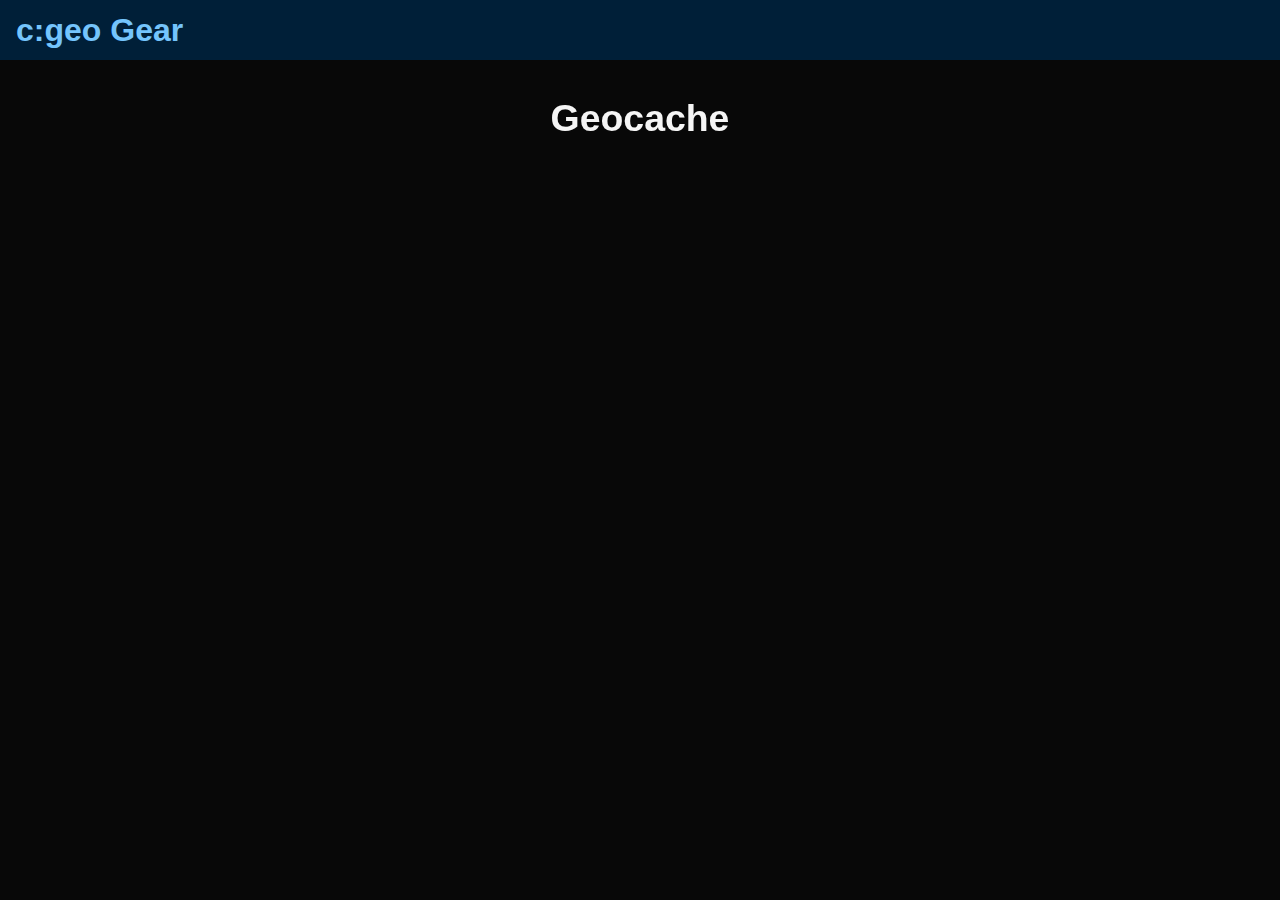
<file: gear-app/index.html>
<!DOCTYPE html>
<html>
<head>
	<meta name="viewport" content="width=device-width, initial-scale=1, user-scalable=no"/>
	<link rel="stylesheet"  href="./lib/tau/wearable/theme/default/tau.css">
</head>
<body>
	<div id="hsectionchangerPage" class="ui-page">
	<link rel="stylesheet"  href="./css/sectionchanger.css">
		<header class="ui-header">
			<h2 class="ui-title">c:geo Gear</h2>
		</header>
		<div id="hsectionchanger" class="ui-content">
			<div>
				<section class="ui-section-active" style="text-align:center" id="page-main">
					<h3> Geocache </h3>
					<p id="gccode"></p>
					<p id="gcname" align="left"></p>
					<p id="lat" align="left"></p>
					<p id="lon" align="left"></p>
				</section>
				<section style="text-align:center" id="page-nav">
					<h3> Navigate </h3>
					<img src="./images/000.png">
					<p id="distance"></p>
				</section>
				<section style="text-align:center" id="page-hint">
					<h3> Hint </h3>
					<p id="hint"></p>
					<button id="decode">&nbsp;Decode&nbsp;</button>
				</section>
			</div>
		</div>
		<script src="./js/hsection.js"></script>
	</div>
<script type="text/javascript" src="./lib/tau/wearable/js/tau.js"></script>
</body>
</html>
</file>
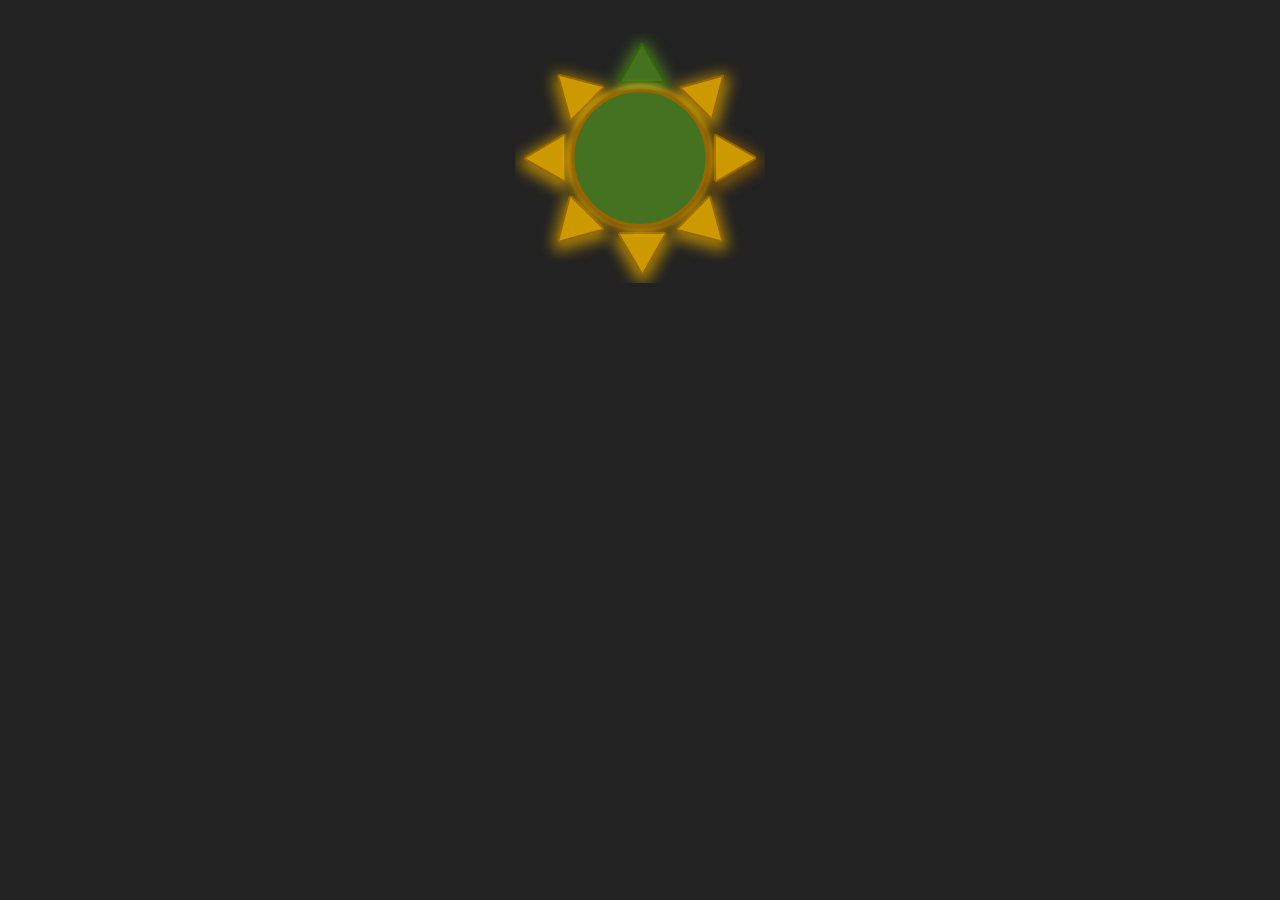
<file: gear-app/.build/Result Resource Layer/index.html>
<!DOCTYPE html>
<html>
<head>
    <meta charset="utf-8" />
    <meta name="viewport" content="width=device-width, initial-scale=1.0, maximum-scale=1.0">
    <meta name="description" content="c:geo Gear app"/>

    <title>c:geo Gear</title>

    <link rel="stylesheet" type="text/css" href="css/style.css"/>
    <script src="js/main.js"></script>
</head>

<body>
  <div class=contents>
  	<div style='margin:auto;'>
  		<img src="images/000.png"/>
  	</div>
  </div>
</body>
</html>
</file>
<file: gear-app/lib/tau/wearable/theme/default/tau.css>
/*
  * Copyright (c) 2013 Samsung Electronics Co., Ltd
  *
  * Licensed under the Flora License, Version 1.1 (the "License");
  * you may not use this file except in compliance with the License.
  * You may obtain a copy of the License at
  *
  *     http://floralicense.org/license/
  *
  * Unless required by applicable law or agreed to in writing, software
  * distributed under the License is distributed on an "AS IS" BASIS,
  * WITHOUT WARRANTIES OR CONDITIONS OF ANY KIND, either express or implied.
  * See the License for the specific language governing permissions and
  * limitations under the License.
  */

/***************************************************************************
                  Body
***************************************************************************/
/***************************************************************************
                   Action Bar
***************************************************************************/
/****************************************************************************
		Progress Bar
****************************************************************************/
/****************************************************************************
		Processing
****************************************************************************/
/****************************************************************************
		Toggle Switch
****************************************************************************/
/***************************************************************************
                   Buttons
***************************************************************************/
/***************************************************************************
                   Popup
***************************************************************************/
/***************************************************************************
                   Option Popup
***************************************************************************/
/***************************************************************************
                  index scrollbar (vertical)
***************************************************************************/
/***************************************************************************
                  Listview
***************************************************************************/
/***************************************************************************
                   Scroller
***************************************************************************/
/***************************************************************************
                   Swipe list
***************************************************************************/
/***************************************************************************
                   Checkbox/Radio
***************************************************************************/
/************************************************************************/
/*                           fixedUIStyle.less                          */
/************************************************************************/
/* When system font-size is changed, winset size (ex. header, footer, button, etc,
   include font) also changed. But in UX guide, some UI elements should have fixed
   size regardless of system font size.
   So, this less file supports fixed style for some elements.
   - Layout: header, footer, button
   - Popup : popup header, popup footer
   - toggleswitch
   - progress: text for ratio
*/
/***********************************************************************/
/*                         Layout(FIXED)                               */
/***********************************************************************/
/**********************************************************************/
/*                        Button(FIXED)                               */
/**********************************************************************/
/**********************************************************************/
/*                       Popup(FIXED)                                 */
/**********************************************************************/
/**********************************************************************/
/*                      ToggleSwitch(FIXED)                           */
/**********************************************************************/
/*********************************************************************/
/*                     Progress(FIXED)                               */
/*********************************************************************/
/*! normalize.css v1.0.0 | MIT License | git.io/normalize */
/* ==========================================================================
   HTML5 display definitions
   ========================================================================== */
/*
 * default outline set none
 */
* {
  outline: none;
}
/*
 * Corrects `block` display not defined in IE 6/7/8/9 and Firefox 3.
 */
article,
aside,
details,
figcaption,
figure,
footer,
header,
hgroup,
nav,
section,
summary {
  display: block;
}
/*
 * Corrects `inline-block` display not defined in IE 6/7/8/9 and Firefox 3.
 */
audio,
canvas,
video {
  display: inline-block;
  *display: inline;
  *zoom: 1;
}
/*
 * Prevents modern browsers from displaying `audio` without controls.
 * Remove excess height in iOS 5 devices.
 */
audio:not([controls]) {
  display: none;
  height: 0;
}
/*
 * Addresses styling for `hidden` attribute not present in IE 7/8/9, Firefox 3,
 * and Safari 4.
 * Known issue: no IE 6 support.
 */
[hidden] {
  display: none;
}
/* ==========================================================================
   Base
   ========================================================================== */
/*
 * 1. Corrects text resizing oddly in IE 6/7 when body `font-size` is set using
 *	`em` units.
 * 2. Prevents iOS text size adjust after orientation change, without disabling
 *	user zoom.
 */
html {
  font-size: 100%;
  /* 1 */
  -webkit-text-size-adjust: 100%;
  /* 2 */
  -ms-text-size-adjust: 100%;
  /* 2 */
}
/*
 * Addresses `font-family` inconsistency between `textarea` and other form
 * elements.
 */
html,
button,
input,
select,
textarea {
  font-family: Tizen, Samsung Sans, Helvetica;
}
/*
 * Addresses margins handled incorrectly in IE 6/7.
 */
body {
  margin: 0;
}
/* ==========================================================================
   Links
   ========================================================================== */
/*
 * Improves readability when focused and also mouse hovered in all browsers.
 */
/* ==========================================================================
   Typography
   ========================================================================== */
/*
 * Addresses font sizes and margins set differently in IE 6/7.
 * Addresses font sizes within `section` and `article` in Firefox 4+, Safari 5,
 * and Chrome.
 */
h1 {
  font-size: 2em;
  margin: 0.67em 0;
}
h2 {
  font-size: 1.5em;
  margin: 0.83em 0;
}
h3 {
  font-size: 1.17em;
  margin: 1em 0;
}
h4 {
  font-size: 1em;
  margin: 1.33em 0;
}
h5 {
  font-size: 0.83em;
  margin: 1.67em 0;
}
h6 {
  font-size: 0.75em;
  margin: 2.33em 0;
}
/*
 * Addresses styling not present in IE 7/8/9, Safari 5, and Chrome.
 */
abbr[title] {
  border-bottom: 1px dotted;
}
/*
 * Addresses style set to `bolder` in Firefox 3+, Safari 4/5, and Chrome.
 */
b,
strong {
  font-weight: bold;
}
blockquote {
  margin: 1em 40px;
}
/*
 * Addresses styling not present in Safari 5 and Chrome.
 */
dfn {
  font-style: italic;
}
/*
 * Addresses styling not present in IE 6/7/8/9.
 */
mark {
  background: #ff0;
  color: #000;
}
/*
 * Addresses margins set differently in IE 6/7.
 */
p,
pre {
  margin: 1em 0;
}
/*
 * Corrects font family set oddly in IE 6, Safari 4/5, and Chrome.
 */
code,
kbd,
pre,
samp {
  font-family: monospace, serif;
  _font-family: 'courier new', monospace;
  font-size: 1em;
}
/*
 * Improves readability of pre-formatted text in all browsers.
 */
pre {
  white-space: pre;
  white-space: pre-wrap;
  word-wrap: break-word;
}
/*
 * Addresses CSS quotes not supported in IE 6/7.
 */
q {
  quotes: none;
}
/*
 * Addresses `quotes` property not supported in Safari 4.
 */
q:before,
q:after {
  content: '';
  content: none;
}
small {
  font-size: 75%;
}
/*
 * Prevents `sub` and `sup` affecting `line-height` in all browsers.
 */
sub,
sup {
  font-size: 75%;
  line-height: 0;
  position: relative;
  vertical-align: baseline;
}
sup {
  top: -0.5em;
}
sub {
  bottom: -0.25em;
}
/* ==========================================================================
   Lists
   ========================================================================== */
/*
 * Addresses margins set differently in IE 6/7.
 */
dl,
menu,
ol,
ul {
  margin: 1em 0;
}
dd {
  margin: 0 0 0 40px;
}
/*
 * Addresses paddings set differently in IE 6/7.
 */
menu,
ol,
ul {
  padding: 0 0 0 40px;
}
/*
 * Corrects list images handled incorrectly in IE 7.
 */
nav ul,
nav ol {
  list-style: none;
  list-style-image: none;
}
/* ==========================================================================
   Embedded content
   ========================================================================== */
/*
 * 1. Removes border when inside `a` element in IE 6/7/8/9 and Firefox 3.
 * 2. Improves image quality when scaled in IE 7.
 */
img {
  border: 0;
  /* 1 */
  -ms-interpolation-mode: bicubic;
  /* 2 */
}
/*
 * Corrects overflow displayed oddly in IE 9.
 */
svg:not(:root) {
  overflow: hidden;
}
/* ==========================================================================
   Figures
   ========================================================================== */
/*
 * Addresses margin not present in IE 6/7/8/9, Safari 5, and Opera 11.
 */
figure {
  margin: 0;
}
/* ==========================================================================
   Forms
   ========================================================================== */
/*
 * Corrects margin displayed oddly in IE 6/7.
 */
form {
  margin: 0;
}
/*
 * Define consistent border, margin, and padding.
 */
fieldset {
  border: 1px solid #c0c0c0;
  margin: 0 2px;
  padding: 0.35em 0.625em 0.75em;
}
/*
 * 1. Corrects color not being inherited in IE 6/7/8/9.
 * 2. Corrects text not wrapping in Firefox 3.
 * 3. Corrects alignment displayed oddly in IE 6/7.
 */
legend {
  border: 0;
  /* 1 */
  padding: 0;
  white-space: normal;
  /* 2 */
  *margin-left: -7px;
  /* 3 */
}
/*
 * 1. Corrects font size not being inherited in all browsers.
 * 2. Addresses margins set differently in IE 6/7, Firefox 3+, Safari 5,
 *	and Chrome.
 * 3. Improves appearance and consistency in all browsers.
 */
button,
input,
select,
textarea {
  font-size: 100%;
  /* 1 */
  margin: 0;
  /* 2 */
  vertical-align: baseline;
  /* 3 */
  *vertical-align: middle;
  /* 3 */
}
/*
 * Addresses Firefox 3+ setting `line-height` on `input` using `!important` in
 * the UA stylesheet.
 */
button,
input {
  line-height: normal;
}
/*
 * Re-set default cursor for disabled elements.
 */
button[disabled],
input[disabled] {
  cursor: default;
}
input[type="time"],
input[type="date"] {
  color: #000000;
}
/*
 * 1. Addresses `appearance` set to `searchfield` in Safari 5 and Chrome.
 * 2. Addresses `box-sizing` set to `border-box` in Safari 5 and Chrome
 *	(include `-moz` to future-proof).
 */
input[type="search"] {
  -webkit-appearance: textfield;
  /* 1 */
  -moz-box-sizing: content-box;
  -webkit-box-sizing: content-box;
  /* 2 */
  box-sizing: content-box;
}
/*
 * Removes inner padding and search cancel button in Safari 5 and Chrome
 * on OS X.
 */
input[type="search"]::-webkit-search-cancel-button,
input[type="search"]::-webkit-search-decoration {
  -webkit-appearance: none;
}
/*
 * Removes inner padding and border in Firefox 3+.
 */
button::-moz-focus-inner,
input::-moz-focus-inner {
  border: 0;
  padding: 0;
}
/*
 * 1. Removes default vertical scrollbar in IE 6/7/8/9.
 * 2. Improves readability and alignment in all browsers.
 */
textarea {
  overflow: auto;
  /* 1 */
  vertical-align: top;
  /* 2 */
}
/* ==========================================================================
   Tables
   ========================================================================== */
/*
 * Remove most spacing between table cells.
 */
table {
  border-collapse: collapse;
  border-spacing: 0;
}
/*
 * Common definition for theme
 */
/***************************************************************
   default font size (base font from WRT)
   => small: 13px
   => normal: 17px
   => large: 20px

so, we set @font_size_default as 17px.
This value only used for @rem_base, not for html font-size
html font-size is set by WRT base font-size
***************************************************************/
/******************************
  z-index order collection
 ******************************/
/***************************************************************************
                   Common Style
***************************************************************************/
.screen-hidden {
  visibility: hidden;
  position: absolute;
  top: -10000em;
  left: -10000em;
}
/***************************************************************************
                   Default Style.
***************************************************************************/
button,
input {
  outline: none;
  cursor: pointer;
}
* {
  -webkit-box-sizing: border-box;
  -moz-box-sizing: border-box;
  box-sizing: border-box;
}
a {
  text-decoration: none !important;
  color: rgba(245, 245, 245, 1);
}
ul,
li {
  margin: 0;
  padding: 0;
  list-style-type: none;
}
img {
  margin: 0;
  padding: 0;
}
/******************************
  Global LESS mixin collection
 ******************************/
/***************************************************************************
                   Common Style
***************************************************************************/
html {
  -webkit-tap-highlight-color: rgba(0, 0, 0, 0);
}
body {
  height: 100%;
  font-size: 2rem;
  font-family: Tizen, Samsung Sans, Helvetica;
  background: rgba(8, 8, 8, 1);
  color: rgba(245, 245, 245, 1);
}
.ui-page {
  width: 100%;
  height: 100%;
  overflow: hidden;
  display: none;
  position: absolute;
  top: 0;
  left: 0;
  background: rgba(8, 8, 8, 1);
  -webkit-tap-highlight-color: rgba(0, 0, 0, 0);
  /* overrides webkit link color */
}
.ui-page.ui-page-active {
  display: block;
}
.ui-page.ui-page-build {
  display: block;
  visibility: hidden;
  top: -10000em;
  left: -10000em;
}
.scrolling-mode-touch {
  -webkit-overflow-scrolling: touch;
  -moz-overflow-scrolling: touch;
  -o-overflow-scrolling: touch;
  -ms-overflow-scrolling: touch;
  overflow-scrolling: touch;
}
.ui-content {
  width: auto;
  height: 100%;
  overflow: auto;
  -webkit-overflow-scrolling: touch;
  -moz-overflow-scrolling: touch;
  -o-overflow-scrolling: touch;
  -ms-overflow-scrolling: touch;
  overflow-scrolling: touch;
}
.ui-header {
  position: relative;
  width: 100%;
  height: 60px;
  line-height: 60px;
  background-color: rgba(0, 31, 56, 1);
}
.ui-header .ui-title {
  color: rgba(116, 196, 252, 1);
  font-size: 32px;
  white-space: nowrap;
  margin: 0px;
  padding-left: 16px;
  padding-right: 16px;
}
.ui-header .ui-title.ui-icon {
  padding-left: 60px;
  background-position: 16px 14px;
  background-size: 34px 34px;
  background-repeat: no-repeat;
}
.ui-header .ui-title-text-fadeout {
  -webkit-mask-image: -webkit-linear-gradient(left, #000000 80%, rgba(0, 0, 0, 0) 95%);
}
.ui-header.ui-has-more .ui-title {
  padding-right: 78px;
}
.ui-header.ui-has-more .ui-title-text-fadeout {
  -webkit-mask-image: -webkit-linear-gradient(left, #000000 65%, rgba(0, 0, 0, 0) 80%);
}
.ui-header button.ui-more,
.ui-header input.ui-more {
  border: 0 none;
  padding: 0;
}
.ui-header .ui-more-disable {
  cursor: default;
  background-color: transparent;
}
.ui-header .ui-more {
  display: block;
  position: absolute;
  top: 0px;
  right: 0px;
  width: 68px;
  height: 100%;
  overflow: hidden;
  text-indent: -1000em;
  background-position: center center;
  background-color: transparent;
  cursor: pointer;
}
.ui-header .ui-more:active {
  background-color: rgba(23, 73, 115, 1);
}
.ui-header .ui-more.ui-icon-detail {
  background-color: rgba(116, 196, 252, 1);
  -webkit-mask-image: url("images/Actionbar/tw_ic_menu_detail_normal_holo_dark.png");
  -webkit-mask-size: 3.0588235294117645rem 3.5294117647058822rem;
  -webkit-mask-position: center;
  -webkit-mask-repeat: no-repeat;
}
.ui-header .ui-more.ui-icon-detail[disabled="disabled"] {
  cursor: default;
  background-color: transparent;
  background-color: rgba(116, 196, 252, 0.2);
  -webkit-mask-image: url("images/Actionbar/tw_ic_menu_detail_disable_holo_dark.png");
  -webkit-mask-size: 3.0588235294117645rem 3.5294117647058822rem;
  -webkit-mask-position: center;
  -webkit-mask-repeat: no-repeat;
}
.ui-header .ui-more.ui-icon-overflow {
  background-color: rgba(116, 196, 252, 1);
  -webkit-mask-image: url("images/Actionbar/tw_ic_menu_moreoverflow_holo_dark.png");
  -webkit-mask-size: 3.0588235294117645rem 3.5294117647058822rem;
  -webkit-mask-position: center;
  -webkit-mask-repeat: no-repeat;
}
.ui-header .ui-more.ui-icon-overflow[disabled="disabled"] {
  cursor: default;
  background-color: transparent;
  background-color: rgba(116, 196, 252, 0.2);
  -webkit-mask-image: url("images/Actionbar/tw_ic_menu_moreoverflow_holo_dark.png");
  -webkit-mask-size: 3.0588235294117645rem 3.5294117647058822rem;
  -webkit-mask-position: center;
  -webkit-mask-repeat: no-repeat;
}
.ui-header .ui-more.ui-icon-selectall {
  background-color: rgba(116, 196, 252, 1);
  -webkit-mask-image: url("images/Actionbar/tw_ic_menu_selectall_normal_holo_dark.png");
  -webkit-mask-size: 3.0588235294117645rem 3.5294117647058822rem;
  -webkit-mask-position: center;
  -webkit-mask-repeat: no-repeat;
}
.ui-header .ui-more.ui-icon-selectall[disabled="disabled"] {
  cursor: default;
  background-color: transparent;
  background-color: rgba(116, 196, 252, 0.2);
  -webkit-mask-image: url("images/Actionbar/tw_ic_menu_selectall_disable_holo_dark.png");
  -webkit-mask-size: 3.0588235294117645rem 3.5294117647058822rem;
  -webkit-mask-position: center;
  -webkit-mask-repeat: no-repeat;
}
.ui-footer {
  width: 100%;
  height: 85px;
  position: absolute;
  bottom: 0;
  left: 0;
}
/***************************************************************************
                   Grid layout
***************************************************************************/
.ui-grid-col > * {
  float: left;
}
.ui-page .ui-grid-col-1 > * {
  float: left;
}
.ui-page .ui-grid-col-1 > * {
  width: 100%;
}
.ui-page .ui-grid-col-2 > * {
  float: left;
}
.ui-page .ui-grid-col-2 > * {
  width: 50%;
}
.ui-page .ui-grid-col-3 > * {
  float: left;
}
.ui-page .ui-grid-col-3 > * {
  width: 33.333333333333336%;
}
.ui-grid-row > * {
  display: block;
}
/*
 * Progressbar
 */
@-webkit-keyframes indeterminate {
  0% {
    -webkit-mask-image: url(images/Progress/tw_progressbar_indeterminate1_holo_dark.png);
    -webkit-mask-repeat: no-repeat;
    background-color: rgba(0, 77, 153, 1);
  }
  25% {
    -webkit-mask-image: url(images/Progress/tw_progressbar_indeterminate2_holo_dark.png);
    -webkit-mask-repeat: no-repeat;
    background-color: rgba(0, 77, 153, 1);
  }
  50% {
    -webkit-mask-image: url(images/Progress/tw_progressbar_indeterminate3_holo_dark.png);
    -webkit-mask-repeat: no-repeat;
    background-color: rgba(0, 77, 153, 1);
  }
  75% {
    -webkit-mask-image: url(images/Progress/tw_progressbar_indeterminate4_holo_dark.png);
    -webkit-mask-repeat: no-repeat;
    background-color: rgba(0, 77, 153, 1);
  }
  100% {
    -webkit-mask-image: url(images/Progress/tw_progressbar_indeterminate5_holo_dark.png);
    -webkit-mask-repeat: no-repeat;
    background-color: rgba(0, 77, 153, 1);
  }
}
progress {
  position: relative;
  padding-left: 0.9411764705882353rem;
  padding-right: 0.9411764705882353rem;
  margin-top: 0.8235294117647058rem;
  margin-bottom: 0.8235294117647058rem;
  color: rgba(245, 245, 245, 1);
  width: 100%;
  height: 0.3529411764705882rem;
  -webkit-appearance: none;
  border: none;
}
progress::-webkit-progress-bar {
  position: relative;
  background-color: rgba(71, 71, 71, 1);
  border-radius: 0.11764705882352941rem;
  overflow: hidden;
}
progress::-webkit-progress-value {
  background-color: rgba(55, 161, 237, 1);
  height: 0.3529411764705882rem;
  border-radius: 0.11764705882352941rem;
  overflow: hidden;
}
progress.ui-progress-indeterminate::-webkit-progress-bar {
  background-color: rgba(55, 161, 237, 1);
}
progress.ui-progress-indeterminate::-webkit-progress-value {
  background-size: 100% 100%;
  -webkit-animation: indeterminate 150ms infinite;
}
.ui-progress-proportion {
  display: inline-block;
  float: left;
  font-size: 20px;
  padding-left: 0.9411764705882353rem;
  padding-right: 0.9411764705882353rem;
  margin-top: -0.5882352941176471rem;
}
.ui-progress-ratio {
  display: inline-block;
  float: right;
  font-size: 20px;
  padding-left: 0.9411764705882353rem;
  padding-right: 0.9411764705882353rem;
  margin-top: -0.5882352941176471rem;
}
/*
 * toggle switch
 */
.ui-switch-activation,
.ui-switch-inneroffset,
.ui-switch-handler {
  display: block;
  -webkit-mask-image: url(images/Controller_icon/toggle_changeable.png);
  -webkit-mask-repeat: no-repeat;
}
.ui-switch {
  width: 100%;
  color: rgba(245, 245, 245, 1);
}
.ui-toggleswitch {
  display: block;
  width: 207px;
  margin: 0 auto;
}
.ui-switch-text {
  margin-top: 30px;
  margin-bottom: 40px;
  padding: 0 30;
  font-size: 34px;
  text-align: center;
}
.ui-switch-input {
  display: none;
}
.ui-switch-inneroffset {
  width: 110px;
  height: 88px;
  position: absolute;
}
.ui-switch-inneroffset:active {
  background-color: rgba(173, 173, 173, 1);
}
.ui-switch-activation {
  width: 207px;
  height: 110px;
  -webkit-mask-position: 0 0;
  background-color: rgba(128, 128, 128, 1);
  margin: 0 auto;
  margin-top: 23px;
}
.ui-switch-activation .ui-switch-inneroffset {
  -webkit-mask-position: 0 -120px;
  background-color: rgba(245, 245, 245, 1);
  margin-left: 9px;
  margin-top: 11px;
}
.ui-switch-activation .ui-switch-inneroffset:active {
  background-color: rgba(173, 173, 173, 1);
}
.ui-switch-activation .ui-switch-handler {
  position: relative;
  width: 110px;
  height: 88px;
  -webkit-mask-position: 0 -218px;
  background-color: rgba(128, 128, 128, 1);
  left: 0%;
}
.ui-switch-activation:active {
  width: 207px;
  height: 110px;
  background-color: rgba(97, 96, 96, 1);
  margin: z0 auto;
  margin-top: 23px;
}
.ui-switch-activation:active .ui-switch-handler:active {
  position: relative;
  width: 110px;
  height: 88px;
  background-color: rgba(97, 96, 96, 1);
  left: 0%;
}
.ui-switch-activation:disable {
  width: 207px;
  height: 110px;
  background-color: rgba(59, 59, 59, 1);
  margin: 0 auto;
  margin-top: 23px;
}
.ui-switch-activation:disable .ui-switch-handler:disable {
  position: relative;
  width: 110px;
  height: 88px;
  background-color: rgba(59, 59, 59, 1);
  left: 0%;
}
.ui-switch-input:checked ~  {
  display: none;
}
.ui-switch-input:checked ~  .ui-switch-activation {
  width: 207px;
  height: 110px;
  -webkit-mask-position: 0 0;
  background-color: rgba(112, 186, 15, 1);
  margin: 0 auto;
  margin-top: 23px;
}
.ui-switch-input:checked ~  .ui-switch-activation .ui-switch-inneroffset {
  -webkit-mask-position: 0 -120px;
  background-color: rgba(245, 245, 245, 1);
  margin-left: 89px;
  margin-top: 11px;
}
.ui-switch-input:checked ~  .ui-switch-activation .ui-switch-inneroffset:active {
  background-color: rgba(173, 173, 173, 1);
}
.ui-switch-input:checked ~  .ui-switch-activation .ui-switch-handler {
  position: relative;
  width: 110px;
  height: 88px;
  -webkit-mask-position: 0 -316px;
  background-color: rgba(112, 186, 15, 1);
  left: 0;
}
.ui-switch-input:checked ~  .ui-switch-activation:active {
  width: 207px;
  height: 110px;
  margin: 0 auto;
  margin-top: 23px;
  background-color: rgba(71, 97, 37, 1);
}
.ui-switch-input:checked ~  .ui-switch-activation:active .ui-switch-handler:active {
  position: relative;
  width: 110px;
  height: 88px;
  background-color: rgba(71, 97, 37, 1);
  left: 0;
}
.ui-switch-input:checked ~  .ui-switch-activation:disable {
  width: 207px;
  height: 110px;
  margin: 0 auto;
  margin-top: 23px;
  background-color: rgba(27, 33, 18, 1);
}
.ui-switch-input:checked ~  .ui-switch-activation:disable .ui-switch-handler:disable {
  position: relative;
  width: 110px;
  height: 88px;
  background-color: rgba(27, 33, 18, 1);
  left: 0;
}
@-webkit-keyframes rotating {
  from {
    -webkit-transform: rotate(0deg);
  }
  to {
    -webkit-transform: rotate(360deg);
  }
}
.ui-processing {
  background-color: rgba(-148, 49, 260, 1);
  -webkit-mask-image: url("images/Progress/tw_widget_activity_01.png");
  -webkit-mask-size: 100% 100%;
  -webkit-repeat: no-repeat;
  -webkit-animation: rotating 1s linear infinite;
  width: 4.705882352941177rem;
  height: 4.705882352941177rem;
  margin: 0 auto;
  margin-top: 2rem;
  margin-bottom: 0.8235294117647058rem;
}
.ui-processing-text {
  margin: 0 auto;
  text-align: center;
  width: 9.882352941176471rem;
  font-size: 1.4117647058823528rem;
}
.ui-btn {
  display: block;
  padding-top: 28.5px;
  padding-right: 10px;
  padding-bottom: 28.5px;
  padding-left: 10px;
  margin: 0px;
  font-size: 32px;
  line-height: 28px;
  text-align: center;
  white-space: nowrap;
  cursor: pointer;
  vertical-align: middle;
  text-overflow: ellipsis;
  overflow: hidden;
  border: 0 none;
  color: rgba(245, 245, 245, 1);
  background-color: rgba(2, 56, 92, 1);
}
a.ui-btn:active:hover,
.ui-btn:enabled:active:hover {
  background-color: rgba(23, 73, 115, 1);
}
.ui-btn:enabled:focus {
  background-color: rgba(2, 56, 92, 1);
}
a.ui-btn.ui-state-disabled,
.ui-btn:disabled {
  color: rgba(245, 245, 245, 0.2);
  background-color: rgba(3, 44, 64, 1);
  cursor: default;
}
.ui-btn.ui-multiline {
  padding-top: 10px;
  padding-bottom: 10px;
}
.ui-btn.ui-inline {
  display: inline-block;
}
.ui-btn.ui-btn-icon {
  background-position: center center;
  height: 76px;
  text-indent: -1000em;
  overflow: hidden;
  background-repeat: no-repeat;
  background-size: 60px 60px;
}
.ui-default {
  color: rgba(245, 245, 245, 1);
  background-color: rgba(2, 56, 92, 1);
}
a.ui-default:active:hover,
.ui-default:enabled:active:hover {
  background-color: rgba(23, 73, 115, 1);
}
.ui-default:enabled:focus {
  background-color: rgba(2, 56, 92, 1);
}
a.ui-default.ui-state-disabled,
.ui-default:disabled {
  color: rgba(245, 245, 245, 0.2);
  background-color: rgba(3, 44, 64, 1);
  cursor: default;
}
.ui-color-red {
  color: rgba(245, 245, 245, 1);
  background-color: rgba(207, 36, 2, 1);
}
a.ui-color-red:active:hover,
.ui-color-red:enabled:active:hover {
  background-color: rgba(222, 102, 78, 1);
}
.ui-color-red:enabled:focus {
  background-color: rgba(207, 36, 2, 1);
}
a.ui-color-red.ui-state-disabled,
.ui-color-red:disabled {
  color: rgba(245, 245, 245, 0.2);
  background-color: rgba(69, 11, 1, 1);
  cursor: default;
}
.ui-color-orange {
  color: rgba(245, 245, 245, 1);
  background-color: rgba(237, 134, 0, 1);
}
a.ui-color-orange:active:hover,
.ui-color-orange:enabled:active:hover {
  background-color: rgba(242, 171, 78, 1);
}
.ui-color-orange:enabled:focus {
  background-color: rgba(237, 134, 0, 1);
}
a.ui-color-orange.ui-state-disabled,
.ui-color-orange:disabled {
  color: rgba(245, 245, 245, 0.2);
  background-color: rgba(69, 39, 5, 1);
  cursor: default;
}
.ui-color-green {
  color: rgba(245, 245, 245, 1);
  background-color: rgba(97, 163, 16, 1);
}
a.ui-color-green:active:hover,
.ui-color-green:enabled:active:hover {
  background-color: rgba(146, 191, 90, 1);
}
.ui-color-green:enabled:focus {
  background-color: rgba(97, 163, 16, 1);
}
a.ui-color-green.ui-state-disabled,
.ui-color-green:disabled {
  color: rgba(245, 245, 245, 0.2);
  background-color: rgba(50, 54, 48, 1);
  cursor: default;
}
.ui-btn:focus,
.ui-btn:active {
  outline: none;
}
a.ui-btn {
  text-decoration: none;
  box-sizing: border-box;
}
button.ui-btn,
input.ui-btn {
  box-sizing: border-box;
  -webkit-appearance: none;
  -moz-appearance: none;
  width: 100%;
}
button.ui-btn.ui-inline,
input.ui-btn.ui-inline {
  display: inline-block;
  width: auto;
}
.ui-grid-col-1 > .ui-btn {
  border-left: solid 1px rgba(8, 8, 8, 1);
}
.ui-grid-col-1 > .ui-btn:first-child {
  border-left: 0px none;
}
.ui-grid-col-2 > .ui-btn {
  border-left: solid 1px rgba(8, 8, 8, 1);
}
.ui-grid-col-2 > .ui-btn:first-child {
  border-left: 0px none;
}
.ui-grid-col-3 > .ui-btn {
  border-left: solid 1px rgba(8, 8, 8, 1);
}
.ui-grid-col-3 > .ui-btn:first-child {
  border-left: 0px none;
}
.ui-grid-row > .ui-btn {
  margin-top: 1px;
}
.ui-grid-row > .ui-btn:first-child {
  margin-top: 0px;
}
/***********************
Normal Popup
***********************/
.ui-popup {
  position: absolute;
  left: 0px;
  width: 100%;
  margin: 0;
  background-color: rgba(0, 31, 56, 1);
  border: 3px solid rgba(0, 55, 92, 1);
  display: none;
  z-index: 1000;
}
.ui-popup .ui-popup-header {
  width: 100%;
  min-height: 68px;
  font-size: 30px;
  text-align: left;
  background-color: rgba(0, 31, 56, 1);
  color: rgba(116, 196, 252, 1);
  padding-top: 14px;
  padding-right: 13px;
  padding-bottom: 14px;
  padding-left: 13px;
  overflow: hidden;
  text-overflow: ellipsis;
  white-space: nowrap;
}
.ui-popup .ui-popup-content {
  width: 100%;
  min-height: 13.176470588235293rem;
  font-size: 2rem;
  text-align: left;
  color: rgba(245, 245, 245, 1);
  background-color: rgba(0, 31, 56, 1);
  padding: 10px 16px 9px 16px;
  overflow: auto;
  -webkit-overflow-scrolling: touch;
  -moz-overflow-scrolling: touch;
  -o-overflow-scrolling: touch;
  -ms-overflow-scrolling: touch;
  overflow-scrolling: touch;
}
.ui-popup .ui-popup-content .ui-listview,
.ui-popup .ui-popup-content .ui-inline-listview {
  margin: -0.5294117647058824rem -0.9411764705882353rem -0.5294117647058824rem -0.9411764705882353rem;
}
.ui-popup .ui-popup-content .ui-listview li,
.ui-popup .ui-popup-content .ui-inline-listview li {
  font-size: 2rem;
}
.ui-popup .ui-popup-footer {
  width: 100%;
  height: 83px;
}
.ui-popup .ui-popup-footer .ui-btn {
  padding-top: 27px;
  padding-bottom: 28px;
  font-size: 30px;
}
.ui-popup.ui-popup-active {
  display: block;
}
.ui-popup.in {
  display: block;
}
.ui-popup.ui-build {
  display: block;
  visibility: hidden;
}
/***********************
Option Popup
***********************/
.ui-popup.ui-ctxpopup {
  background-color: transparent;
  width: 100%;
  border: 0 none;
}
div.ui-popup.ui-ctxpopup.ui-popup-content-size {
  width: auto;
  padding: 0 0 0 0;
}
div.ui-popup.ui-ctxpopup.ui-popup-content-size .ui-popup-content {
  width: auto;
}
.ui-popup.ui-ctxpopup .ui-popup-content {
  background-color: rgba(245, 245, 245, 1);
  border: 1px solid rgba(112, 112, 112, 0.9);
  color: #333;
  min-height: initial;
}
.ui-popup.ui-ctxpopup .ui-popup-content .ui-listview li {
  color: rgba(8, 8, 8, 1);
  border-bottom: 1px solid rgba(204, 204, 204, 1);
  min-height: 90px;
  padding: 21px 8px 20px 16px;
}
.ui-popup.ui-ctxpopup .ui-popup-content .ui-listview li a {
  color: rgba(8, 8, 8, 1);
  margin: -21px -16px;
  padding: 21px 16px;
  min-height: 48px;
}
.ui-popup.ui-ctxpopup .ui-popup-content .ui-listview li a:active {
  color: rgba(245, 245, 245, 1);
  background-color: rgba(19, 99, 145, 1);
}
.ui-popup.ui-ctxpopup .ui-popup-content .ui-listview li:last-child {
  border: none;
}
.ui-popup.ui-ctxpopup .ui-popup-content .ui-listview .ui-list-icon {
  position: relative;
  padding-left: 4rem;
}
.ui-popup.ui-ctxpopup .ui-popup-content .ui-listview .ui-list-icon a {
  margin-left: -4rem;
  padding-left: 4rem;
}
.ui-popup.ui-ctxpopup .ui-popup-content .ui-listview .ui-list-icon::before {
  content: "";
  position: absolute;
  top: 50%;
  left: 0.3529411764705882rem;
  width: 3.2941176470588234rem;
  height: 3.2941176470588234rem;
  margin-top: -1.6470588235294117rem;
  background-color: rgba(99, 99, 99, 0.9);
  -webkit-mask-size: 3.2941176470588234rem 3.2941176470588234rem;
  -webkit-mask-repeat: no-repeat;
  mask-repeat: no-repeat;
  mask-size: 3.2941176470588234rem 3.2941176470588234rem;
}
.ui-popup.ui-ctxpopup .ui-popup-content .ui-listview a.ui-list-icon:active::before {
  background-color: rgba(245, 245, 245, 1);
}
.ui-popup.ui-ctxpopup .ui-popup-content .ui-inline-listview {
  height: 4.0588235294117645rem;
  overflow: hidden;
}
.ui-popup.ui-ctxpopup .ui-popup-content .ui-inline-listview li {
  float: left;
  height: 3.941176470588235rem;
  line-height: 3.941176470588235rem;
  border-right: 1px solid rgba(8, 8, 8, 1);
}
.ui-popup.ui-ctxpopup .ui-popup-content .ui-inline-listview li:last-child {
  border: none;
}
.ui-popup.ui-ctxpopup .ui-popup-content .ui-inline-listview li a {
  display: block;
  width: 100%;
  height: 100%;
  padding: 0rem 0.47058823529411764rem;
  color: rgba(8, 8, 8, 1);
}
.ui-popup.ui-ctxpopup .ui-popup-content .ui-inline-listview li a:active {
  color: rgba(245, 245, 245, 1);
  background-color: rgba(19, 99, 145, 1);
}
.ui-popup.ui-ctxpopup .ui-popup-content .ui-inline-listview .ui-list-icon-notext {
  width: 3.4705882352941178rem;
  height: 3.941176470588235rem;
  text-indent: -1000em;
  overflow: hidden;
  position: relative;
}
.ui-popup.ui-ctxpopup .ui-popup-content .ui-inline-listview .ui-list-icon-notext::before {
  content: "";
  position: absolute;
  top: 50%;
  left: 50%;
  width: 2.5294117647058822rem;
  height: 2.5294117647058822rem;
  margin-top: -1.2647058823529411rem;
  margin-left: -1.2647058823529411rem;
  background-color: rgba(8, 8, 8, 1);
  -webkit-mask-size: 2.5294117647058822rem 2.5294117647058822rem;
  -webkit-mask-repeat: no-repeat;
  mask-size: 2.5294117647058822rem 2.5294117647058822rem;
  mask-repeat: no-repeat;
}
.ui-popup.ui-ctxpopup .ui-popup-content .ui-inline-listview a.ui-list-icon-notext:active::before {
  background-color: rgba(245, 245, 245, 1);
}
.ui-popup.ui-ctxpopup .ui-arrow {
  width: 36px;
  height: 15px;
  overflow: hidden;
  position: absolute;
  display: none;
  animation-duration: 0;
  -webkit-animation-duration: 0;
}
.ui-popup.ui-ctxpopup .ui-arrow span {
  width: 20px;
  height: 20px;
  background-color: rgba(245, 245, 245, 1);
  border: 1px solid rgba(112, 112, 112, 0.9);
  position: absolute;
  top: 6px;
  left: 8px;
  -webkit-transform: rotate(55deg) skew(24deg);
  transform: rotate(55deg) skew(24deg);
  animation-duration: 0;
  -webkit-animation-duration: 0;
}
.ui-popup.ui-ctxpopup.ui-popup-arrow-t {
  padding: 20px 20px 0 20px;
}
.ui-popup.ui-ctxpopup.ui-popup-arrow-b {
  padding: 0 20px 20px 20px;
}
.ui-popup.ui-ctxpopup.ui-popup-arrow-l {
  padding: 20px 0 20px 20px;
}
.ui-popup.ui-ctxpopup.ui-popup-arrow-r {
  padding: 20px 20px 20 0px;
}
.ui-popup.ui-ctxpopup.ui-popup-arrow-t .ui-arrow {
  display: block;
  bottom: -14px;
  -webkit-transform: rotate(180deg);
  transform: rotate(180deg);
}
.ui-popup.ui-ctxpopup.ui-popup-arrow-b .ui-arrow {
  display: block;
  top: -14px;
}
.ui-popup.ui-ctxpopup.ui-popup-arrow-l .ui-arrow {
  display: block;
  left: -14px;
  -webkit-transform: rotate(-90deg);
  transform: rotate(-90deg);
}
.ui-popup.ui-ctxpopup.ui-popup-arrow-r .ui-arrow {
  display: block;
  right: -14px;
  -webkit-transform: rotate(90deg);
  transform: rotate(90deg);
}
/****************************************
Popup Toast
****************************************/
.ui-popup.ui-popup-toast {
  margin-left: 0;
  margin-right: 0;
  margin-bottom: 0;
  font-size: 1.4117647058823528rem;
  border: 3px solid rgba(0, 55, 92, 1);
  position: absolute;
  bottom: 0;
  top: auto;
  height: auto;
}
.ui-popup.ui-popup-toast .ui-popup-content {
  min-height: initial;
  padding: 1.2941176470588236rem 0.7647058823529411rem 1.3529411764705883rem 0.7647058823529411rem;
  background-color: rgba(0, 31, 56, 1);
}
/****************************************
Popup Overlay
****************************************/
.ui-popup-overlay {
  position: absolute;
  display: none;
  top: 0;
  width: 100%;
  height: 100%;
  z-index: 100;
  background-color: rgba(8, 8, 8, 0.7);
}
.ui-popup-overlay.in {
  display: block;
}
/****************************************
Popup Transition
****************************************/
.ui-popup.slideup.in {
  -webkit-animation-name: popupslideinfrombottom;
  -webkit-animation-duration: 250ms;
  -webkit-transition-timing-function: ease-in-out;
  animation-name: popupslideinfrombottom;
  animation-duration: 250ms;
  transition-timing-function: ease-in-out;
}
.ui-popup.slideup.out {
  -webkit-animation-name: popupslideouttobottom;
  -webkit-animation-duration: 250ms;
  -webkit-transition-timing-function: ease-in-out;
  animation-name: popupslideouttobottom;
  animation-duration: 250ms;
  transition-timing-function: ease-in-out;
}
@-webkit-keyframes popupslideinfrombottom {
  from {
    transform: translateY(100%);
  }
  to {
    transform: translateY(0%);
  }
}
@keyframes popupslideinfrombottom {
  from {
    transform: translateY(100%);
  }
  to {
    transform: translateY(0%);
  }
}
@-webkit-keyframes popupslideouttobottom {
  from {
    transform: translateY(0%);
  }
  to {
    transform: translateY(100%);
  }
}
@keyframes popupslideouttobottom {
  from {
    transform: translateY(0%);
  }
  to {
    transform: translateY(100%);
  }
}
/****************************************
Popup Overlay Transition
****************************************/
.ui-popup-overlay.slideup.in {
  -webkit-animation-name: fadein;
  -webkit-animation-duration: 250ms;
  animation-name: fadein;
  animation-duration: 250ms;
}
.ui-popup-overlay.slideup.out {
  -webkit-animation-name: fadeout;
  -webkit-animation-duration: 250ms;
  animation-name: fadeout;
  animation-duration: 250ms;
}
/****************************************
Option Popup Transition
****************************************/
.ui-popup.ui-popup-arrow-t.slideup.in,
.ui-popup.ui-popup-arrow-l.slideup.in,
.ui-popup.ui-popup-arrow-r.slideup.in {
  -webkit-animation-name: ctxpopupslideinfrombottom;
  -webkit-animation-duration: 250ms;
  -webkit-transition-timing-function: ease-in-out;
  animation-name: ctxpopupslideinfrombottom;
  animation-duration: 250ms;
  transition-timing-function: ease-in-out;
}
.ui-popup.ui-popup-arrow-t.slideup.out,
.ui-popup.ui-popup-arrow-l.slideup.out,
.ui-popup.ui-popup-arrow-r.slideup.out {
  -webkit-animation-name: ctxpopupslideouttobottom;
  -webkit-animation-duration: 250ms;
  -webkit-transition-timing-function: ease-in-out;
  animation-name: ctxpopupslideouttobottom;
  animation-duration: 250ms;
  transition-timing-function: ease-in-out;
}
.ui-popup.ui-popup-arrow-b.slideup.in {
  -webkit-animation-name: ctxpopupslideinfromtop;
  -webkit-animation-duration: 250ms;
  -webkit-transition-timing-function: ease-in-out;
  animation-name: ctxpopupslideinfromtop;
  animation-duration: 250ms;
  transition-timing-function: ease-in-out;
}
.ui-popup.ui-popup-arrow-b.slideup.out {
  -webkit-animation-name: ctxpopupslideouttotop;
  -webkit-animation-duration: 250ms;
  -webkit-transition-timing-function: ease-in-out;
  animation-name: ctxpopupslideouttotop;
  animation-duration: 250ms;
  transition-timing-function: ease-in-out;
}
@-webkit-keyframes ctxpopupslideinfrombottom {
  from {
    transform: translateY(20%);
    opacity: 0.0;
  }
  to {
    transform: translateY(0%);
    opacity: 1.0;
  }
}
@keyframes ctxpopupslideinfrombottom {
  from {
    transform: translateY(20%);
    opacity: 0.0;
  }
  to {
    transform: translateY(0%);
    opacity: 1.0;
  }
}
@-webkit-keyframes ctxpopupslideouttobottom {
  from {
    transform: translateY(0%);
    opacity: 1.0;
  }
  to {
    transform: translateY(20%);
    opacity: 0.0;
  }
}
@keyframes ctxpopupslideouttobottom {
  from {
    transform: translateY(0%);
    opacity: 1.0;
  }
  to {
    transform: translateY(20%);
    opacity: 0.0;
  }
}
@-webkit-keyframes ctxpopupslideinfromtop {
  from {
    transform: translateY(-20%);
    opacity: 0.0;
  }
  to {
    transform: translateY(0%);
    opacity: 1.0;
  }
}
@keyframes ctxpopupslideinfromtop {
  from {
    transform: translateY(-20%);
    opacity: 0.0;
  }
  to {
    transform: translateY(0%);
    opacity: 1.0;
  }
}
@-webkit-keyframes ctxpopupslideouttotop {
  from {
    transform: translateY(0%);
    opacity: 1.0;
  }
  to {
    transform: translateY(-20%);
    opacity: 0.0;
  }
}
@keyframes ctxpopupslideouttotop {
  from {
    transform: translateY(0%);
    opacity: 1.0;
  }
  to {
    transform: translateY(-20%);
    opacity: 0.0;
  }
}
/************************
Listview
*************************/
.ui-listview li {
  font-size: 2.3529411764705883rem;
  line-height: 2.8235294117647056rem;
  width: 100%;
  min-height: 5.88235294117647rem;
  padding: 1.2352941176470589rem 0.47058823529411764rem 1.1764705882352942rem 0.9411764705882353rem;
  border-bottom: 1px solid rgba(56, 56, 56, 1);
  overflow: hidden;
  text-overflow: ellipsis;
  white-space: nowrap;
  position: relative;
  color: rgba(245, 245, 245, 1);
}
.ui-listview li > * {
  white-space: nowrap;
  text-overflow: ellipsis;
  overflow: hidden;
  -webkit-user-select: none;
  color: rgba(245, 245, 245, 1);
}
.ui-listview li > a {
  display: block;
  width: 100%;
  height: 100%;
  margin: -1.2352941176470589rem -0.9411764705882353rem;
  padding: 1.5294117647058822rem 0.9411764705882353rem;
  -o-box-sizing: content-box;
  -ms-box-sizing: content-box;
  -moz-box-sizing: content-box;
  -webkit-box-sizing: content-box;
  box-sizing: content-box;
}
.ui-listview li.ui-li-active {
  background-color: rgba(8, 56, 94, 1);
  color: rgba(245, 245, 245, 1);
}
.ui-listview .ui-li-has-action-icon .ui-action-text {
  width: -webkit-calc(100% -  4.352941176470588rem);
  height: 100%;
  position: absolute;
  left: 0;
  padding-left: 0.9411764705882353rem;
  padding-top: 1.1764705882352942rem;
  padding-bottom: 1.1764705882352942rem;
  margin-top: -1.1764705882352942rem;
}
.ui-listview .ui-li-has-action-icon .ui-action-divider {
  position: absolute;
  height: 3.5294117647058822rem;
  width: 0.11764705882352941rem;
  background-color: rgba(245, 245, 245, 1);
  right: 4.235294117647059rem;
  top: 20%;
}
.ui-listview .ui-li-has-action-icon .ui-action-delete,
.ui-listview .ui-li-has-action-icon .ui-action-setting,
.ui-listview .ui-li-has-action-icon .ui-action-add {
  position: absolute;
  height: 100%;
  width: 4.235294117647059rem;
  right: 0;
  top: 0;
  -webkit-mask-size: 3.2941176470588234rem 3.2941176470588234rem;
  -webkit-mask-repeat: no-repeat;
  -webkit-mask-position: center center;
  padding-top: 2.6470588235294117rem;
  padding-bottom: 2.6470588235294117rem;
}
.ui-listview .ui-li-has-action-icon .ui-action-delete {
  -webkit-mask-image: url(images/listview/tw_list_delete_holo_dark.png);
  background-color: rgba(245, 245, 245, 1);
}
.ui-listview .ui-li-has-action-icon .ui-action-setting {
  -webkit-mask-image: url(images/listview/tw_list_setting_holo_dark.png);
  background-color: rgba(245, 245, 245, 1);
}
.ui-listview .ui-li-has-action-icon .ui-action-add {
  -webkit-mask-image: url(images/listview/tw_list_add_holo_dark.png);
  background-color: rgba(245, 245, 245, 1);
}
.ui-listview .ui-li-has-action-icon .ui-action-text:active,
.ui-listview .ui-li-has-action-icon .ui-action-delete:active,
.ui-listview .ui-li-has-action-icon .ui-action-setting:active,
.ui-listview .ui-li-has-action-icon .ui-action-add:active {
  background-color: rgba(56, 56, 56, 1);
}
.ui-datetime-widget {
  position: relative;
  height: 100%;
}
.ui-datetime {
  text-align: center;
  padding-top: 56px;
}
.ui-time-picker .ui-datetime {
  padding-top: 53px;
}
.ui-datetime:only-child {
  padding-top: 92px;
}
.ui-time-picker .ui-datetime:only-child {
  padding-top: 89px;
}
.ui-datetime input[type='date'],
.ui-datetime input[type='datetime'],
.ui-datetime input[type='time'] {
  display: none;
}
.ui-datefield {
  height: 52px;
  display: inline-block;
  vertical-align: top;
}
.ui-datefield > .ui-btn {
  float: left;
  height: 52px;
  padding: 0;
  line-height: 52px;
  font-size: 42px;
  font-weight: 600;
  border-radius: 2px;
  background-color: rgba(255, 255, 255, 0.15);
}
.ui-datefield .ui-datefield-separator {
  display: block;
  height: 100%;
  float: left;
  width: 18px;
  background: transparent url('images/Datetimepicker/tw_timepicker_num_dot.png');
}
.ui-datefield > .ui-btn:enabled:focus {
  background-color: rgba(255, 255, 255, 0.15);
}
.ui-datefield > .ui-btn:disabled {
  color: #404040;
}
.ui-datafield > .ui-btn.ui-selected,
.ui-datefield > .ui-btn:enabled:active,
.ui-datefield > .ui-btn.ui-state-active:enabled,
.ui-datefield > .ui-btn.ui-selected:enabled {
  background-color: #ff9000;
  color: #000;
}
/* -- for datepicker -- */
.ui-date-picker .ui-datefield > .ui-btn:first-child {
  margin-right: 2px;
}
.ui-date-picker .ui-datefield > .ui-btn:last-child {
  margin-left: 2px;
}
.ui-date-picker .ui-datefield-year {
  width: 114px;
}
.ui-date-picker .ui-datefield-month {
  width: 102px;
}
.ui-date-picker .ui-datefield-day {
  width: 68px;
}
/* -- end (for datepicker) -- */
/* -- for timepicker -- */
.ui-time-picker .ui-datefield-hour {
  width: 74px;
}
.ui-time-picker .ui-datefield-min {
  width: 74px;
}
.ui-time-picker .ui-datefield-period {
  width: 84px;
  margin-left: 10px;
}
.ui-time-picker .ui-datefield {
  height: 58px;
}
.ui-time-picker .ui-datefield > .ui-btn {
  height: 58px;
  line-height: 58px;
  font-size: 50px;
}
.ui-time-picker .ui-datefield > .ui-btn.ui-datefield-period {
  font-size: 48px;
}
/* -- (end) for timepicker -- */
.ui-datetime-wheel {
  height: 68px;
  margin: 0 10px;
  margin-top: 30px;
}
.ui-time-picker .ui-datetime-wheel {
  margin-top: 27px;
}
.ui-datetime-wheel .ui-btn {
  width: 68px;
  height: 68px;
  float: left;
}
.ui-datetime-wheel .ui-btn.ui-datetime-wheel-plus {
  float: right;
  background: transparent url('images/Datetimepicker/tw_timepicker_dialbtn_plus_normal.png') center center no-repeat;
}
.ui-datetime-wheel .ui-btn.ui-datetime-wheel-plus:active:hover,
.ui-datetime-wheel .ui-btn.ui-datetime-wheel-plus:enabled:active,
.ui-datetime-wheel .ui-btn.ui-datetime-wheel-plus:enabled:active:hover {
  background: transparent url('images/Datetimepicker/tw_timepicker_dialbtn_plus_pressed.png') center center no-repeat;
}
.ui-datetime-wheel .ui-btn.ui-datetime-wheel-plus:disabled,
.ui-datetime-wheel .ui-btn.ui-datetime-wheel-plus:disabled:active:hover,
.ui-datetime-wheel .ui-btn.ui-datetime-wheel-plus.ui-state-disabled,
.ui-datetime-wheel .ui-btn.ui-datetime-wheel-plus.ui-state-disabled:active:hover {
  background: transparent url('images/Datetimepicker/tw_timepicker_dialbtn_plus_dim.png') center center no-repeat;
}
.ui-datetime-wheel .ui-btn.ui-datetime-wheel-minus {
  background: transparent url('images/Datetimepicker/tw_timepicker_dialbtn_minus_normal.png') center center no-repeat;
}
.ui-datetime-wheel .ui-btn.ui-datetime-wheel-minus:active:hover,
.ui-datetime-wheel .ui-btn.ui-datetime-wheel-minus:enabled:active,
.ui-datetime-wheel .ui-btn.ui-datetime-wheel-minus:enabled:active:hover {
  background: transparent url('images/Datetimepicker/tw_timepicker_dialbtn_minus_pressed.png') center center no-repeat;
}
.ui-datetime-wheel .ui-btn.ui-datetime-wheel-minus:disabled,
.ui-datetime-wheel .ui-btn.ui-datetime-wheel-minus:disabled:active:hover,
.ui-datetime-wheel .ui-btn.ui-datetime-wheel-minus.ui-state-disabled,
.ui-datetime-wheel .ui-btn.ui-datetime-wheel-minus.ui-state-disabled:active:hover {
  background: transparent url('images/Datetimepicker/tw_timepicker_dialbtn_minus_dim.png') center center no-repeat;
}
.ui-datetime-wheel .ui-wheel {
  display: block;
  margin-left: 68px;
  margin-right: 68px;
  height: 68px;
  padding: 10px 0;
  background: url('images/Datetimepicker/tw_timepicker_wheel_01.png') center center no-repeat;
}
.ui-datetime-btns {
  position: absolute;
  bottom: 0;
  width: 100%;
  height: 76px;
  border-top: 2px solid #262626;
}
/* Button separator */
.ui-datetime-btns::before {
  content: "";
  height: 34px;
  width: 1px;
  background-color: #262626;
  position: absolute;
  left: 160px;
  top: 20px;
}
.ui-datetime-btns .ui-btn {
  height: 100%;
  position: relative;
  background-color: transparent;
}
.ui-datetime-btns .ui-btn:enabled:active,
.ui-datetime-btns .ui-btn:enabled:focus,
.ui-datetime-btns .ui-btn:enabled:active:focus {
  background-color: transparent;
}
.ui-datetime-btns .ui-btn-left {
  width: 160px;
  float: left;
  background: url('images/Datetimepicker/tw_timepicker_left_softbtn.png') center center no-repeat;
}
.ui-datetime-btns .ui-btn-right {
  width: 159px;
  float: right;
  background: url('images/Datetimepicker/tw_timepicker_right_softbtn.png') center center no-repeat;
}
.ui-datetime-btns .ui-btn:disabled,
.ui-datetime-btns .ui-btn.ui-state-disabled {
  opacity: 0.2;
}
/* ---------------- */
.ui-datetime-periods {
  height: 102px;
  margin-top: 7px;
  display: inline-block;
}
.ui-datetime-periods .ui-btn,
.ui-datetime-periods .ui-datetime-periods-separator {
  height: 100%;
  float: left;
  padding: 0;
  background: transparent;
}
.ui-datetime-periods .ui-btn {
  width: 102px;
  font-size: 34px;
  line-height: 102px;
}
.ui-datetime-periods .ui-btn:enabled:focus {
  background: transparent;
}
.ui-datetime-periods .ui-btn:enabled:active,
.ui-datetime-periods .ui-btn:enabled:active:focus,
.ui-datetime-periods .ui-btn.ui-selected:enabled:active,
.ui-datetime-periods .ui-btn.ui-state-active:enabled:active {
  color: inherit;
  text-decoration: none;
  background: url('images/Datetimepicker/tw_timepicker_time_bg.png') center center no-repeat;
}
.ui-datetime-periods .ui-btn.ui-selected:enabled,
.ui-datetime-periods .ui-btn.ui-state-active:enabled {
  color: #ff9000;
  text-decoration: underline;
}
.ui-datetime-periods .ui-datetime-periods-separator {
  width: 24px;
  background: url('images/Datetimepicker/tw_timepicker_num_dot_01.png') center center no-repeat;
}
.ui-datetime-wheel.ui-hidden,
.ui-datetime-periods.ui-hidden {
  display: none;
}
/* Transitions originally inspired by those from jQtouch, nice work, folks */
.ui-viewport-transitioning,
.ui-viewport-transitioning .ui-page {
  width: 100%;
  height: 100%;
  overflow: hidden;
  -webkit-box-sizing: border-box;
  -moz-box-sizing: border-box;
  box-sizing: border-box;
}
.ui-pre-in {
  z-index: 100;
  visibility: visible;
  display: block;
  top: 0px;
  left: 0px;
}
.in {
  -webkit-animation-timing-function: ease-out;
  -webkit-animation-duration: 350ms;
  -moz-animation-timing-function: ease-out;
  -moz-animation-duration: 350ms;
  animation-timing-function: ease-out;
  animation-duration: 350ms;
}
.out {
  -webkit-animation-timing-function: ease-in;
  -webkit-animation-duration: 225ms;
  -moz-animation-timing-function: ease-in;
  -moz-animation-duration: 225ms;
  animation-timing-function: ease-in;
  animation-duration: 225ms;
}
@-webkit-keyframes fadein {
  from {
    opacity: 0;
  }
  to {
    opacity: 1;
  }
}
@-moz-keyframes fadein {
  from {
    opacity: 0;
  }
  to {
    opacity: 1;
  }
}
@keyframes fadein {
  from {
    opacity: 0;
  }
  to {
    opacity: 1;
  }
}
@-webkit-keyframes fadeout {
  from {
    opacity: 1;
  }
  to {
    opacity: 0;
  }
}
@-moz-keyframes fadeout {
  from {
    opacity: 1;
  }
  to {
    opacity: 0;
  }
}
@keyframes fadeout {
  from {
    opacity: 1;
  }
  to {
    opacity: 0;
  }
}
.fade.out {
  opacity: 0;
  -webkit-animation-duration: 125ms;
  -webkit-animation-name: fadeout;
  -moz-animation-duration: 125ms;
  -moz-animation-name: fadeout;
  animation-duration: 125ms;
  animation-name: fadeout;
}
.fade.in {
  opacity: 1;
  -webkit-animation-duration: 225ms;
  -webkit-animation-name: fadein;
  -moz-animation-duration: 225ms;
  -moz-animation-name: fadein;
  animation-duration: 225ms;
  animation-name: fadein;
}
/* slide up */
.slideup.out {
  -webkit-animation-name: fadeout;
  -webkit-animation-duration: 250ms;
  -moz-animation-name: fadeout;
  -moz-animation-duration: 250ms;
  animation-name: fadeout;
  animation-duration: 250ms;
}
.slideup.in {
  -webkit-transform: translateY(0);
  -webkit-animation-name: slideinfrombottom;
  -webkit-animation-duration: 250ms;
  -moz-transform: translateY(0);
  -moz-animation-name: slideinfrombottom;
  -moz-animation-duration: 250ms;
  transform: translateY(0);
  animation-name: slideinfrombottom;
  animation-duration: 250ms;
}
.slideup.in.reverse {
  -webkit-animation-name: fadein;
  -webkit-animation-duration: 250ms;
  -moz-animation-name: fadein;
  -moz-animation-duration: 250ms;
  animation-name: fadein;
  animation-duration: 250ms;
}
.slideup.out.reverse {
  z-index: 101;
  -webkit-transform: translateY(100%);
  -webkit-animation-name: slideouttobottom;
  -webkit-animation-duration: 250ms;
  -moz-transform: translateY(100%);
  -moz-animation-name: slideouttobottom;
  -moz-animation-duration: 250ms;
  transform: translateY(100%);
  animation-name: slideouttobottom;
  animation-duration: 250ms;
}
@-webkit-keyframes slideinfrombottom {
  from {
    -webkit-transform: translateY(100%);
  }
  to {
    -webkit-transform: translateY(0);
  }
}
@-moz-keyframes slideinfrombottom {
  from {
    -moz-transform: translateY(100%);
  }
  to {
    -moz-transform: translateY(0);
  }
}
@keyframes slideinfrombottom {
  from {
    transform: translateY(100%);
  }
  to {
    transform: translateY(0);
  }
}
@-webkit-keyframes slideouttobottom {
  from {
    -webkit-transform: translateY(0);
  }
  to {
    -webkit-transform: translateY(100%);
  }
}
@-moz-keyframes slideouttobottom {
  from {
    -moz-transform: translateY(0);
  }
  to {
    -moz-transform: translateY(100%);
  }
}
@keyframes slideouttobottom {
  from {
    transform: translateY(0);
  }
  to {
    transform: translateY(100%);
  }
}
.ui-indexscrollbar {
  display: block;
  position: fixed;
  right: 0;
  top: 0;
  width: 2.6470588235294117rem;
  height: 100%;
  padding-left: 0.11764705882352941rem;
  background-color: rgba(33, 33, 33, 1);
  z-index: 10;
  overflow: visible;
  -webkit-user-select: none;
  cursor: pointer;
}
.ui-indexscrollbar ul {
  position: absolute;
  width: 100%;
  top: 0;
}
.ui-indexscrollbar ul li {
  color: rgba(84, 84, 84, 1);
  display: block;
  width: 100%;
  text-align: center;
  font-size: 1.4117647058823528rem;
  height: 2.1176470588235294rem;
}
.ui-indexscrollbar ul li.ui-state-selected {
  background-color: rgba(43, 43, 43, 1);
  color: rgba(55, 161, 237, 1);
}
.ui-indexscrollbar ul.ui-indexscrollbar-supplementary {
  position: relative;
  height: auto;
  top: 0;
  right: -2.3529411764705883rem;
  width: 100%;
}
.ui-indexscrollbar ul.ui-indexscrollbar-supplementary li {
  background-color: rgba(43, 43, 43, 1);
  color: rgba(84, 84, 84, 1);
}
.ui-indexscrollbar ul.ui-indexscrollbar-supplementary li.ui-state-selected {
  background-color: rgba(43, 43, 43, 1);
  color: rgba(55, 161, 237, 1);
}
.ui-indexscrollbar + .ui-listview li {
  padding-right: 2.3529411764705883rem;
}
.ui-indexscrollbar-indicator {
  position: fixed;
  top: 0;
  left: 0;
  z-index: 9;
  display: none;
}
.ui-indexscrollbar-indicator > span {
  width: 8.235294117647058rem;
  height: 5.117647058823529rem;
  position: absolute;
  display: block;
  top: 50%;
  left: 50%;
  margin-left: -5.294117647058823rem;
  margin-top: -2.5294117647058822rem;
  line-height: 5.117647058823529rem;
  font-size: 4.117647058823529rem;
  text-align: center;
  background-color: rgba(-7, 57, 107, 0.95);
  color: rgba(250, 250, 250, 1);
}
.ui-indexscrollbar-indicator > span > span.ui-selected {
  color: rgba(55, 161, 237, 1);
}
/***************************************************************************
                   Scrollbar Style
***************************************************************************/
.ui-scrollbar-bar-type {
  position: absolute;
}
.ui-scrollbar-bar-type.ui-scrollbar-horizontal {
  left: 0px;
  bottom: 0px;
  width: 100%;
  height: 8px;
}
.ui-scrollbar-bar-type.ui-scrollbar-vertical {
  right: 0px;
  top: 0px;
  width: 8px;
  height: 100%;
}
.ui-scrollbar-bar-type .ui-scrollbar-indicator {
  position: absolute;
  margin: 2px;
  background-color: rgba(102, 102, 102, 1);
}
.ui-scrollbar-bar-type.ui-scrollbar-horizontal .ui-scrollbar-indicator {
  height: 4px;
}
.ui-scrollbar-bar-type.ui-scrollbar-vertical .ui-scrollbar-indicator {
  width: 4px;
}
/***************************************************************************
                   Scrollbar Bouncing Effect
***************************************************************************/
.ui-scrollbar-bouncing-effect {
  display: none;
  position: absolute;
  background-repeat: no-repeat;
  -webkit-animation-duration: 0.47s;
  -webkit-animation-timing-function: step-start;
  -webkit-animation-fill-mode: forwards;
}
.ui-scrollbar-bouncing-effect.ui-top {
  width: 100%;
  height: 56px;
  top: 0px;
  left: 0px;
  background-image: url("images/Scroller/scrollbar-bouncing-effect-top.png");
  background-size: 100% 1200px;
}
.ui-scrollbar-bouncing-effect.ui-bottom {
  width: 100%;
  height: 56px;
  bottom: 0px;
  left: 0px;
  background-image: url("images/Scroller/scrollbar-bouncing-effect-bottom.png");
  background-size: 100% 1200px;
}
.ui-scrollbar-bouncing-effect.ui-left {
  width: 56px;
  height: 100%;
  top: 0px;
  left: 0px;
  background-image: url("images/Scroller/scrollbar-bouncing-effect-left.png");
  background-size: 1200px 100%;
}
.ui-scrollbar-bouncing-effect.ui-right {
  width: 56px;
  height: 100%;
  top: 0px;
  right: 0px;
  background-image: url("images/Scroller/scrollbar-bouncing-effect-right.png");
  background-size: 1200px 100%;
}
@-webkit-keyframes ui-vertical-show {
  0% {
    background-position: center 0px;
  }
  10% {
    background-position: center -60px;
  }
  20% {
    background-position: center -120px;
  }
  30% {
    background-position: center -180px;
  }
  40% {
    background-position: center -240px;
  }
  50% {
    background-position: center -300px;
  }
  60% {
    background-position: center -360px;
  }
  70% {
    background-position: center -420px;
  }
  80% {
    background-position: center -480px;
  }
  90% {
    background-position: center -540px;
  }
  100% {
    background-position: center -540px;
  }
}
@-webkit-keyframes ui-vertical-hide {
  0% {
    background-position: center -600px;
  }
  10% {
    background-position: center -660px;
  }
  20% {
    background-position: center -720px;
  }
  30% {
    background-position: center -780px;
  }
  40% {
    background-position: center -840px;
  }
  50% {
    background-position: center -900px;
  }
  60% {
    background-position: center -960px;
  }
  70% {
    background-position: center -1020px;
  }
  80% {
    background-position: center -1080px;
  }
  90% {
    background-position: center -1140px;
  }
  100% {
    background-position: center -1140px;
  }
}
@-webkit-keyframes ui-horizontal-show {
  0% {
    background-position: 0px center;
  }
  10% {
    background-position: -60px center;
  }
  20% {
    background-position: -120px center;
  }
  30% {
    background-position: -180px center;
  }
  40% {
    background-position: -240px center;
  }
  50% {
    background-position: -300px center;
  }
  60% {
    background-position: -360px center;
  }
  70% {
    background-position: -420px center;
  }
  80% {
    background-position: -480px center;
  }
  90% {
    background-position: -540px center;
  }
  100% {
    background-position: -540px center;
  }
}
@-webkit-keyframes ui-horizontal-hide {
  0% {
    background-position: -600px center;
  }
  10% {
    background-position: -660px center;
  }
  20% {
    background-position: -720px center;
  }
  30% {
    background-position: -780px center;
  }
  40% {
    background-position: -840px center;
  }
  50% {
    background-position: -900px center;
  }
  60% {
    background-position: -960px center;
  }
  70% {
    background-position: -1020px center;
  }
  80% {
    background-position: -1080px center;
  }
  90% {
    background-position: -1140px center;
  }
  100% {
    background-position: -1140px center;
  }
}
.ui-scrollbar-bouncing-effect.ui-top.ui-show,
.ui-scrollbar-bouncing-effect.ui-bottom.ui-show {
  display: block;
  -webkit-animation-name: ui-vertical-show;
}
.ui-scrollbar-bouncing-effect.ui-top.ui-hide,
.ui-scrollbar-bouncing-effect.ui-bottom.ui-hide {
  display: block;
  -webkit-animation-name: ui-vertical-hide;
}
.ui-scrollbar-bouncing-effect.ui-left.ui-show,
.ui-scrollbar-bouncing-effect.ui-right.ui-show {
  display: block;
  -webkit-animation-name: ui-horizontal-show;
}
.ui-scrollbar-bouncing-effect.ui-left.ui-hide,
.ui-scrollbar-bouncing-effect.ui-right.ui-hide {
  display: block;
  -webkit-animation-name: ui-horizontal-hide;
}
.ui-swipelist {
  position: absolute;
  top: 0;
}
.ui-swipelist-left,
.ui-swipelist-right {
  position: absolute;
  display: none;
}
.ui-swipelist-icon,
.ui-swipelist-text {
  position: absolute;
}
.ui-swipelist-left .ui-swipelist-icon {
  /*
	Icon and text need to set position or url and so on.
	We thought that swipelist's content style need to be implemented by developer wanted.
	*/
  width: 20%;
  height: 100%;
  margin-left: 2%;
  background-color: rgba(245, 245, 245, 1);
  -webkit-mask-image: url("images/Swipelist/b_logs_icon_body_btn_call_nor.png");
  -webkit-mask-repeat: no-repeat;
}
.ui-swipelist-left .ui-swipelist-text {
  /*
	Icon and text need to set position or url and so on.
	We thought that swipelist's content style need to be implemented by developer wanted.
	*/
  margin-left: 40%;
  height: 100%;
  line-height: 90px;
}
.ui-swipelist-right .ui-swipelist-icon {
  /*
	Icon and text need to set position or url and so on.
	We thought that swipelist's content style need to be implemented by developer wanted.
	*/
  width: 20%;
  height: 100%;
  margin-left: 80%;
  background-color: rgba(245, 245, 245, 1);
  -webkit-mask-image: url("images/Swipelist/b_logs_icon_actionbar_btn_msg_nor.png");
  -webkit-mask-repeat: no-repeat;
}
.ui-swipelist-right .ui-swipelist-text {
  /*
	Icon and text need to set position or url and so on.
	We thought that swipelist's content style need to be implemented by developer wanted.
	*/
  margin-left: 20%;
  height: 100%;
  line-height: 90px;
}
/***************************************************************************
                   Tab Style
***************************************************************************/
.ui-tab-indicator {
  position: relative;
  height: 6px;
}
.ui-tab-indicator .ui-tab-item {
  position: absolute;
  top: 0;
  left: 0;
  display: block;
  height: 6px;
  background-color: rgba(76, 103, 125, 1);
}
.ui-tab-indicator .ui-tab-item.ui-tab-active {
  background-color: rgba(55, 161, 237, 1);
}
input[type="checkbox"],
input[type="radio"] {
  box-sizing: border-box;
  padding: 0;
  height: 56px;
  width: 56px;
  font-size: 32px;
  -webkit-appearance: none;
  position: relative;
}
input[type="radio"] {
  background-color: rgba(-19, 6, 26, 1);
  -webkit-mask-image: url(images/Controller_icon/tw_btn_radiobox_holo_dark.png);
  -webkit-mask-repeat: no-repeat;
}
input[type="radio"]::after {
  content: "";
  background-color: rgba(245, 245, 245, 0.3);
  -webkit-mask-image: url(images/Controller_icon/tw_btn_radiobox_line.png);
  -webkit-mask-repeat: no-repeat;
  width: 56px;
  height: 56px;
  position: absolute;
}
input[type="radio"]:checked::before {
  content: "";
  background-color: rgba(112, 186, 15, 1);
  -webkit-mask-image: url(images/Controller_icon/tw_btn_radio_holo_dark.png);
  -webkit-mask-repeat: no-repeat;
  width: 56px;
  height: 56px;
  position: absolute;
}
input[type="radio"]:active {
  background-color: rgba(-48, 31, 84, 0.4);
  -webkit-mask-image: url(images/Controller_icon/tw_btn_radiobox_holo_dark.png);
  -webkit-mask-repeat: no-repeat;
}
input[type="radio"]:active::after {
  content: "";
  background-color: rgba(245, 245, 245, 0.3);
  -webkit-mask-image: url(images/Controller_icon/tw_btn_radiobox_line.png);
  -webkit-mask-repeat: no-repeat;
  width: 56px;
  height: 56px;
  position: absolute;
}
input[type="radio"]:active:checked::before {
  content: "";
  background-color: rgba(245, 245, 245, 1);
  -webkit-mask-image: url(images/Controller_icon/tw_btn_radio_holo_dark.png);
  -webkit-mask-repeat: no-repeat;
  width: 56px;
  height: 56px;
  position: absolute;
}
input[type="checkbox"] {
  -webkit-mask-image: url(images/Controller_icon/tw_btn_checkbox_holo_dark.png);
  -webkit-mask-repeat: no-repeat;
  background-color: rgba(-19, 6, 26, 1);
}
input[type="checkbox"]::after {
  content: "";
  background-color: rgba(245, 245, 245, 0.3);
  -webkit-mask-image: url(images/Controller_icon/tw_btn_checkbox_line_holo_dark.png);
  -webkit-mask-repeat: no-repeat;
  width: 56px;
  height: 56px;
  position: absolute;
}
input[type="checkbox"]:checked::before {
  content: "";
  -webkit-mask-image: url(images/Controller_icon/tw_btn_check_holo_dark.png);
  -webkit-mask-repeat: no-repeat;
  background-color: rgba(112, 186, 15, 1);
  width: 56px;
  height: 56px;
  position: absolute;
}
input[type="checkbox"]:active {
  -webkit-mask-image: url(images/Controller_icon/tw_btn_checkbox_holo_dark.png);
  -webkit-mask-repeat: no-repeat;
  background-color: rgba(-48, 31, 84, 0.4);
}
input[type="checkbox"]:active::after {
  content: "";
  -webkit-mask-image: url(images/Controller_icon/tw_btn_checkbox_line_holo_dark.png);
  -webkit-mask-repeat: no-repeat;
  background-color: rgba(245, 245, 245, 0.3);
  width: 56px;
  height: 56px;
  position: absolute;
}
input[type="checkbox"]:active:checked::before {
  content: "";
  -webkit-mask-image: url(images/Controller_icon/tw_btn_check_holo_dark.png);
  -webkit-mask-repeat: no-repeat;
  background-color: rgba(245, 245, 245, 1);
  width: 56px;
  height: 56px;
  position: absolute;
}
</file>
<file: gear-app/css/sectionchanger.css>
.ui-content section {
	overflow: hidden;
	overflow-y: auto;
}
</file>
<file: gear-app/.build/Result Resource Layer/css/style.css>
* {
    font-family: Verdana, Lucida Sans, Arial, Helvetica, sans-serif;
}

body {
    margin: 0px auto;
    background-color:#222;
}

.contents {
	display: flex;
	display: -webkit-flex;
	box-sizing: border-box;
	-webkit-box-sizing: border-box;
	height:320px;
}


.content_text {
	font-weight:bold;
	font-size:5em;
	color:#fff;
}
</file>
